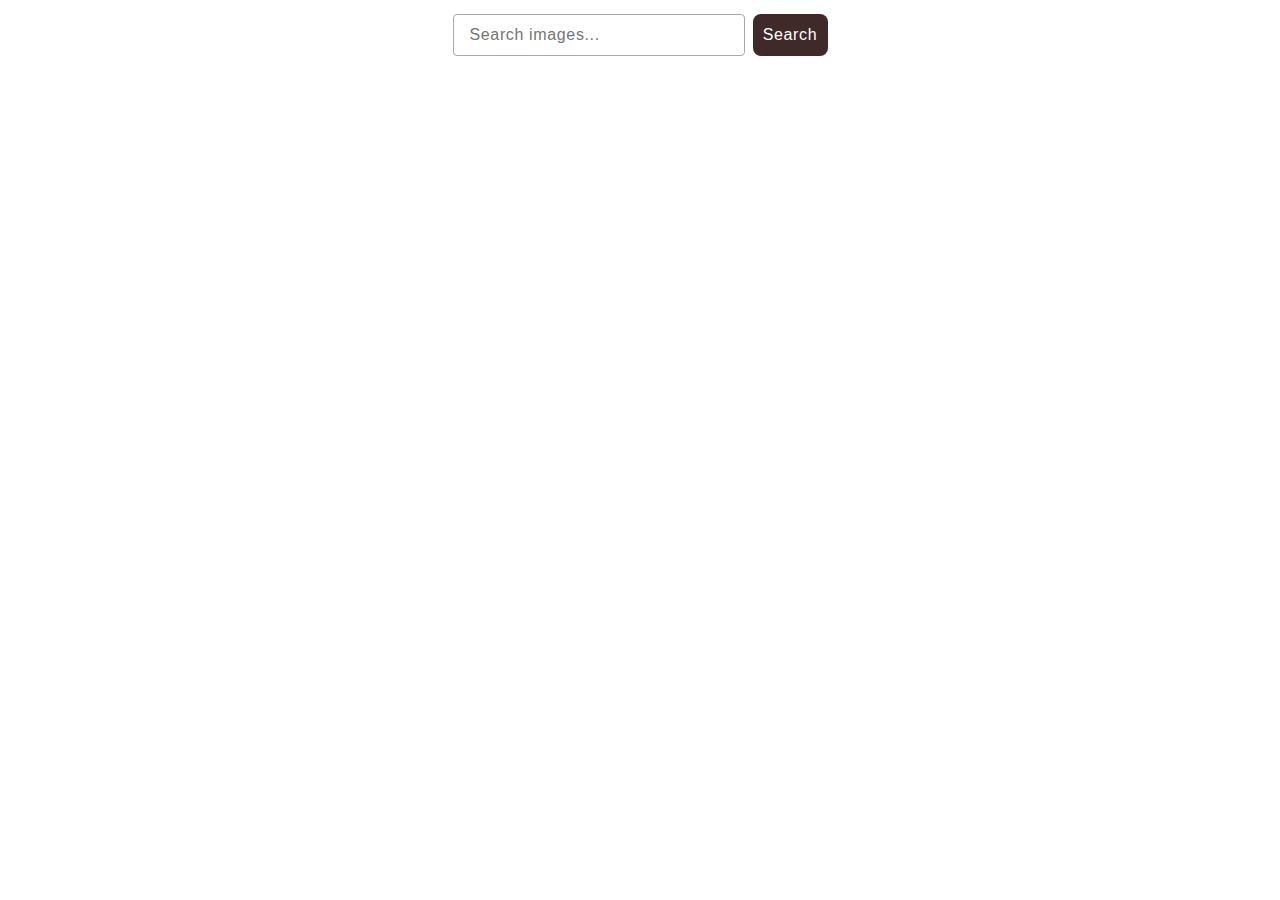
<file: src/index.html>
<!DOCTYPE html>
<html lang="en">
  <head>
    <meta charset="UTF-8" />
    <link rel="icon" type="image/svg+xml" href="/favicon.svg" />
    <meta name="viewport" content="width=device-width, initial-scale=1.0" />
    <title>Gallery</title>
    <link rel="stylesheet" href="./css/styles.css" />
  </head>
  <body>
    <form class="form">
      <label>
        <input
          class="form-input"
          type="text"
          name="query"
          placeholder="Search images..."
        />
      </label>
      <button class="form-btn" type="submit">Search</button>
    </form>

    <ul class="gallery"></ul>
    <span class="loader"></span>
    <button class="button-load is-hidden" type="button">Load more</button>

    <script type="module" src="./main.js"></script>
  </body>
</html>
</file>
<file: src/css/styles.css>
body {
    display: flex;
    flex-direction: column;
    align-items: center;
    min-width: 100vw;
    min-height: 100vh;
    margin: 0;
  }
  
  ul,
  li {
    list-style-type: none;
  }
  
  img {
    display: block;
    cursor: zoom-in;
    max-width: 100%;
    height: 200px;
    object-fit: cover;
  }
  
  .form {
    margin: 14px auto 0;
    display: flex;
    align-items: center;
    column-gap: 8px;
  }
  
  .form-input {
    font-family: 'Montserrat', sans-serif;
    font-weight: 500;
    font-size: 16px;
    line-height: 1.5;
    letter-spacing: 0.04em;
  
    border-radius: 4px;
    border: 1px solid #aba8a8;
    width: 272px;
    height: 24px;
    background-color: #fff;
    color: #2e2f42;
    padding-top: 8px;
    padding-bottom: 8px;
    padding-left: 16px;
    transition: border 0.3s ease;
  }
  
  .form-input[placeholder] {
    font-family: 'Montserrat', sans-serif;
    font-weight: 500;
    font-size: 16px;
    line-height: 1.5;
    letter-spacing: 0.04em;
    color: #000;
  }
  
  .form-input:hover {
    border: 1px solid #000;
  }
  
  .form-btn {
    display: flex;
    align-items: center;
    justify-content: center;
    flex-direction: row;
    gap: 10px;
    border-radius: 8px;
    padding: 8px 16px;
    width: 75px;
    height: 42px;
    border: none;
    background-color: #3f2929;
  
    font-family: 'Montserrat', sans-serif;
    font-weight: 500;
    font-size: 16px;
    line-height: 1.5;
    letter-spacing: 0.04em;
    color: #fff;
    transition: background-color 0.3s ease;
  }
  
  .form-btn:hover {
    background-color: #593d3d;
  }
  
  .gallery {
    display: grid;
    grid-template-columns: repeat(3, 360px);
    gap: 24px;
    margin: 0;
    padding-left: 0;
    padding-top: 40px;
  }
  
  .gallery-item {
    box-shadow: 0.2rem 0.2rem 0.2rem rgba(0, 0, 0, 0.4);
    overflow: hidden;
    border-radius: 10px;
    height: 100%;
    width: 100%;
    transition: transform 400ms ease-out;
  }
  
  .gallery-item:hover {
    transform: scale(1.05);
  }
  
  .card {
    border: 1px solid #808080;
    display: flex;
    flex-direction: column; 
    row-gap: 12px;
    cursor: pointer;
  }
  
  .gallery-img {
    width: 360px;
    height: 200px;
  }
  
  .info-list {
    display: flex;
    justify-content: space-around;
    align-items: center;
    padding: 0;
  }
  
  .info-item {
    display: flex;
    flex-direction: column;
    align-items: center;
  }
  
  .info-subtitle {
    font-weight: 600;
    font-size: 16px;
    line-height: 1.3;
    letter-spacing: 0.04em;
    color: #1a0d0d;
    margin: 0;
    padding-bottom: 8px;
  }
  
  .info-text {
    font-size: 14px;
    line-height: 2;
    letter-spacing: 0.04em;
    color: #1a0d0d;
    margin-top: 0;
    margin-bottom: 8px;
  }
  
  .loader {
    width: 60px;
    height: 60px;
    display: block;
    margin: 20px auto;
    position: relative;
    background: radial-gradient(ellipse at center, #fff 69%, rgba(0, 0, 0, 0) 70%),
      linear-gradient(
        to right,
        rgba(0, 0, 0, 0) 47%,
        #fff 48%,
        #fff 52%,
        rgba(0, 0, 0, 0) 53%
      );
    background-size: 20px 20px, 20px auto;
    background-repeat: repeat-x;
    background-position: center bottom, center -5px;
    box-sizing: border-box;
  }
  .loader::before,
  .loader::after {
    content: '';
    box-sizing: border-box;
    position: absolute;
    left: -20px;
    top: 0;
    width: 20px;
    height: 60px;
    background: radial-gradient(ellipse at center, #fff 69%, rgba(0, 0, 0, 0) 70%),
      linear-gradient(
        to right,
        rgba(0, 0, 0, 0) 47%,
        #fff 48%,
        #fff 52%,
        rgba(0, 0, 0, 0) 53%
      );
    background-size: 20px 20px, 20px auto;
    background-repeat: no-repeat;
    background-position: center bottom, center -5px;
    transform: rotate(0deg);
    transform-origin: 50% 0%;
    animation: animPend 1s linear infinite alternate;
  }
  .loader::after {
    animation: animPend2 1s linear infinite alternate;
    left: 100%;
  }
  
  @keyframes animPend {
    0% {
      transform: rotate(22deg);
    }
    50% {
      transform: rotate(0deg);
    }
  }
  
  @keyframes animPend2 {
    0%,
    55% {
      transform: rotate(0deg);
    }
    100% {
      transform: rotate(-22deg);
    }
  }
  
  .button-load {
    display: flex;
    align-items: center;
    justify-content: center;
    flex-direction: row;
    gap: 10px;
    border-radius: 8px;
    border: none;
    padding: 8px 16px;
    margin-top: 32px;
    margin-bottom: 44px;
    width: 125px;
    height: 40px;
    background-color: #3f2929;
    transition: background-color 0.3s ease;
  
    font-family: 'Montserrat', sans-serif;
    font-weight: 500;
    font-size: 16px;
  
    line-height: 1.5;
    letter-spacing: 0.04em;
    color: #fff;
  }
  
  .button-load:hover {
    background-color: #593d3d;
  }
  
  .button-load.is-hidden {
    display: none;
  }
</file>
